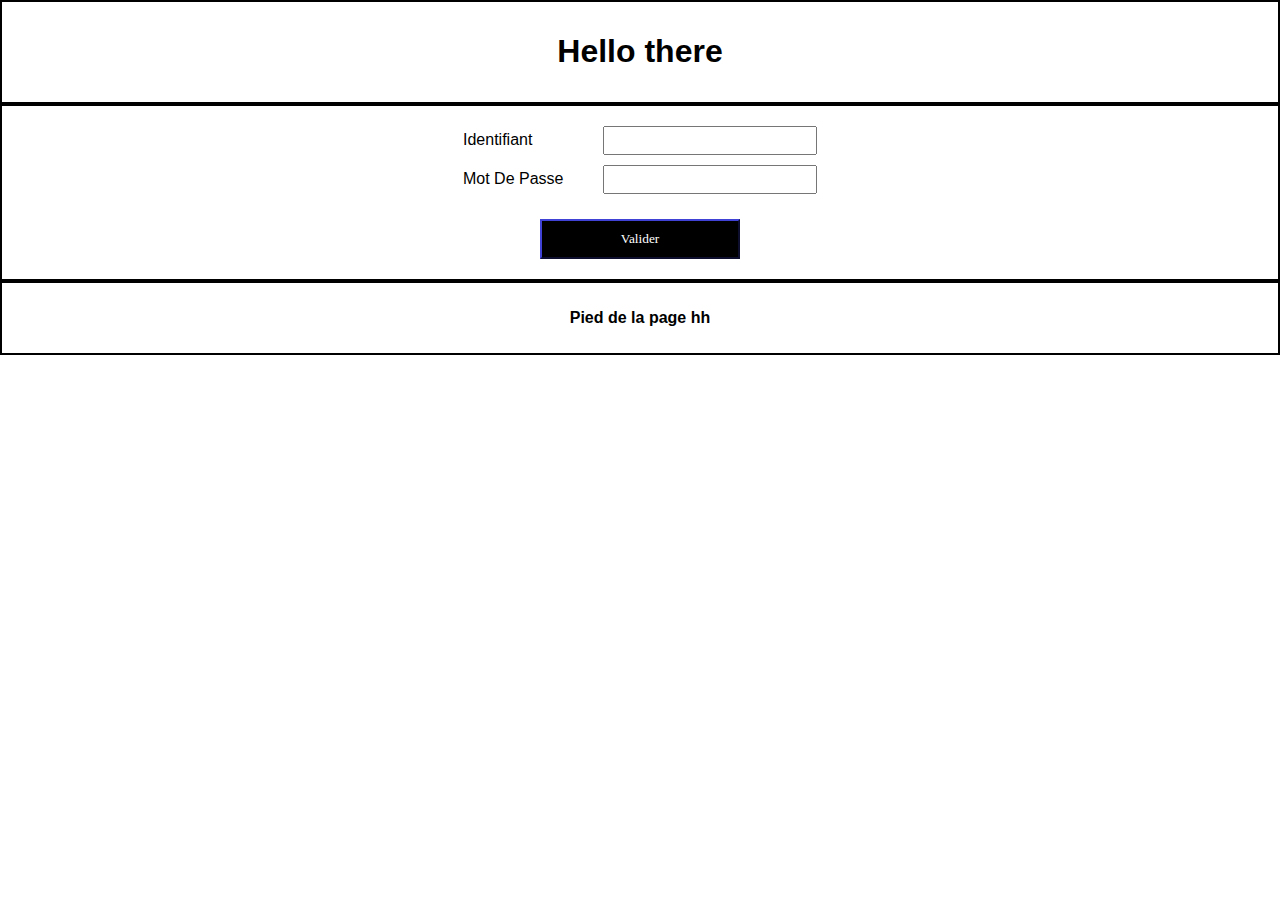
<file: index.html>
<!DOCTYPE html>
<html rang="fr">
    <head>
    <link rel="stylesheet" href="style.css" >
    </head>

<body>
    <header>
        <h1>Hello there</h1>
    </header>
    <main>
        <form action="page2.html" method="post">
          <div class="form-group">
            <label for="identifiant">Identifiant</label>
            <input type="text" id="identifiant" name="identifiant" required></div>

          <div class="form-group">
            <label for="motdepasse">Mot De Passe</label>
            <input type="password" id="motdepasse" name="motdepasse" required></div>

            <a href="page2.html"><button type="submit">Valider</button></a>
        </form>
    </main>

    <footer>
        <p>Pied de la page hh</p>
    </footer>
   
</body>
</html>
</file>
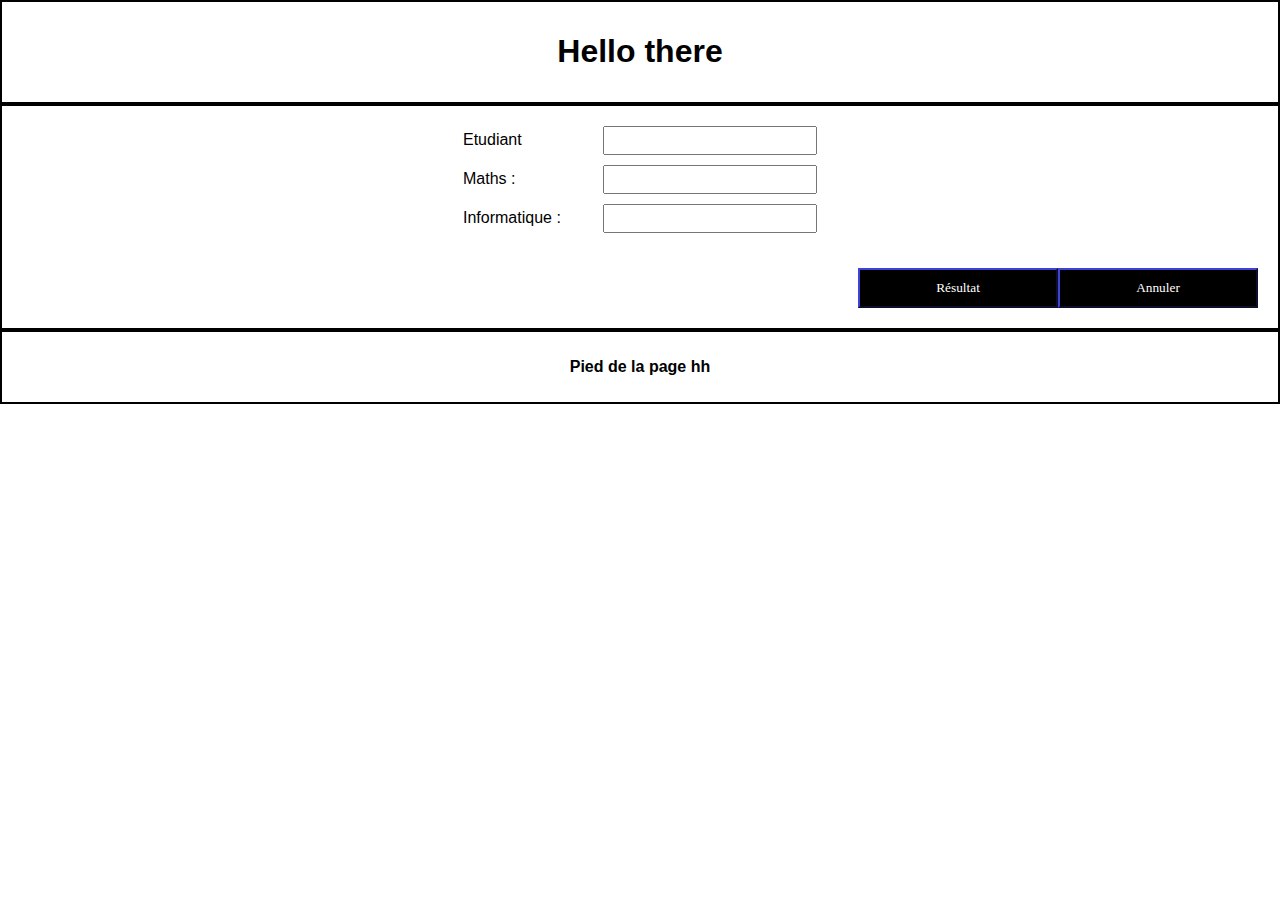
<file: page2.html>
<!DOCTYPE html>
<html rang="fr">
    <head>
    <link rel="stylesheet" href="style.css" >
    </head>

<body>
    <header>
        <h1>Hello there</h1>
    </header>
    <main>
        <form action="#" method="post">
          <div class="form-group">
            <label for="etudiant">Etudiant</label>
            <input type="text" id="etudiant" name="etudiant" required></div>

          <div class="form-group">
            <label for="maths">Maths :</label>
            <input type="text" id="maths" name="maths" required></div>

          <div class="form-group">
            <label for="info">Informatique :</label>
            <input type="text" id="info" name="info" required></div>

            <div class="button-container">
                <a href="page3.html"><button type="button">Résultat</button></a>
                <button type="reset">Annuler</button></div>
        </form>
    </main>

    <footer>
        <p>Pied de la page hh</p>
    </footer>
   
</body>
</html>
</file>
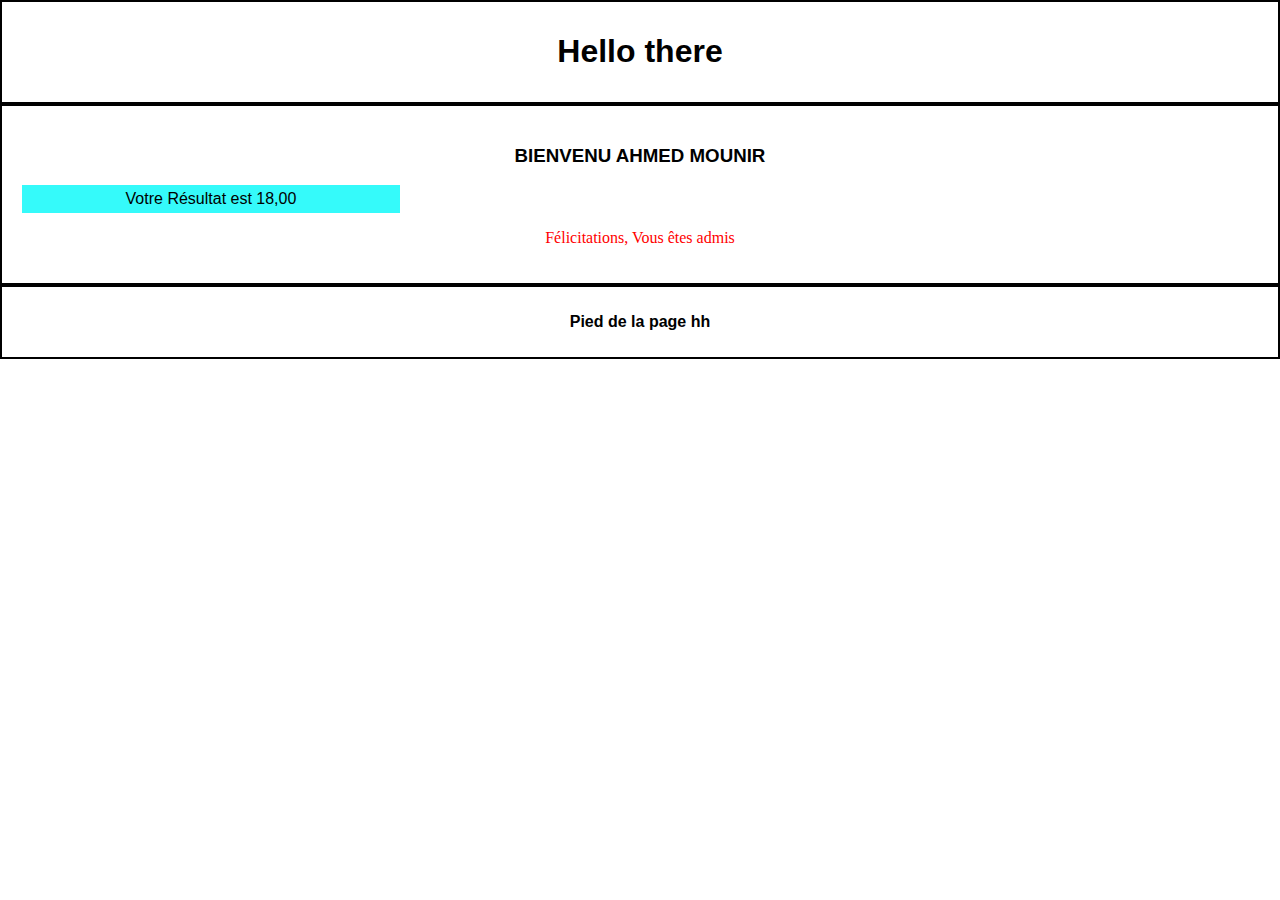
<file: page3.html>
<!DOCTYPE html>
<html rang="fr">
    <head>
    <link rel="stylesheet" href="style2.css" >
    </head>

<body>
    <header>
        <h1>Hello there</h1>
    </header>
    <main>
        <h3 class="nom">BIENVENU AHMED MOUNIR</h3>
        <p class="note">Votre Résultat est 18,00</p>
        <p class="NB"> Félicitations, Vous êtes admis </p>
    </main>

    <footer>
        <p>Pied de la page hh</p>
    </footer>
   
</body>
</html>
</file>
<file: style.css>
body {
    font-family: Arial, sans-serif;
    text-align: center;
    margin: 0;
    padding: 0;
}

header, footer{
    border: 2px solid black;
    padding: 10px;
    font-weight: bold;
}

main{
    padding: 20px;
    border : 2px solid black;
    text-align: left;
}

form{
    display: flex;
    flex-direction: column;
    align-items: center;
}

.form-group{
    display: flex;
    align-items: center;
    margin-bottom: 10px;
}

label{
    width: 120px;
    text-align: left;
    margin-right: 20px;
}

input{
    width: 200px;
    padding: 5px;
}

.button-container{
    display: flex;
    justify-content: space-between;
    margin-top: 10px;
    align-self: flex-end;
}

button{
    background-color: black;
    font-family: 'Times New Roman', Times, serif;
    color: white;
    padding: 10px;
    margin-top: 15px;
    border-color: rgb(38, 40, 129);
    cursor: pointer;
    align-self: flex-end;
    width: 200px;
}

button:hover{
    background-color: rgb(66, 66, 66);
}
</file>
<file: style2.css>
body {
    font-family: Arial, sans-serif;
    text-align: center;
    margin: 0;
    padding: 0;
}

header, footer{
    border: 2px solid black;
    padding: 10px;
    font-weight: bold;
}

main{
    padding: 20px;
    border : 2px solid black;
    text-align: left;
}

p {
    text-align: center;
}

.nom {
    text-align: center;
}

.note{
    background-color: rgb(53, 250, 250);
    color: #000;
    padding: 5px 0px;
    width: 10cm;
    align-items: center;
}

.NB{
    color: red;
    font-family: 'Times New Roman', Times, serif;
}
</file>
